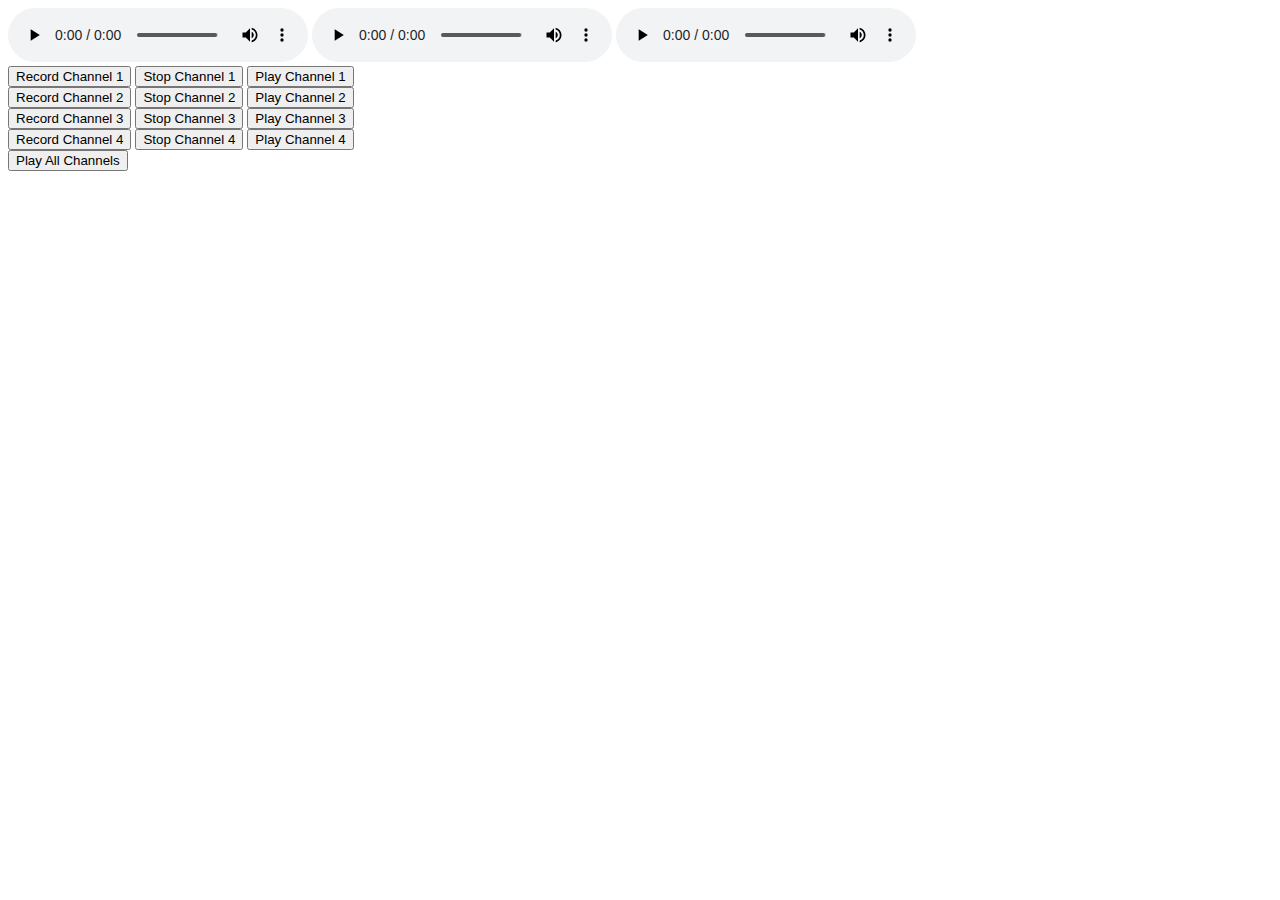
<file: Zaj3/index.html>
<!DOCTYPE html>
<html lang="en">
  <head>
    <meta charset="UTF-8" />
    <meta name="viewport" content="width=device-width, initial-scale=1.0" />
    <title>Document</title>
  </head>
  <body>
    <audio src="./sounds/boom.wav" controls id="boom" data-key="a"></audio>
    <audio src="./sounds/hihat.wav" controls id="hihat" data-key="b"></audio>
    <audio src="./sounds/clap.wav" controls id="clap" data-key="c"></audio>

    <!-- Dodanie przycisków do obsługi nagrywania i odtwarzania -->
    <div>
      <button onclick="startRecording(0)">Record Channel 1</button>
      <button onclick="stopRecording(0)">Stop Channel 1</button>
      <button onclick="playRecording(0)">Play Channel 1</button>
    </div>
    <div>
      <button onclick="startRecording(1)">Record Channel 2</button>
      <button onclick="stopRecording(1)">Stop Channel 2</button>
      <button onclick="playRecording(1)">Play Channel 2</button>
    </div>
    <div>
      <button onclick="startRecording(2)">Record Channel 3</button>
      <button onclick="stopRecording(2)">Stop Channel 3</button>
      <button onclick="playRecording(2)">Play Channel 3</button>
    </div>
    <div>
      <button onclick="startRecording(3)">Record Channel 4</button>
      <button onclick="stopRecording(3)">Stop Channel 4</button>
      <button onclick="playRecording(3)">Play Channel 4</button>
    </div>
    <div>
      <button onclick="playAll()">Play All Channels</button>
    </div>

    <script src="script.js"></script>
  </body>
</html>
</file>
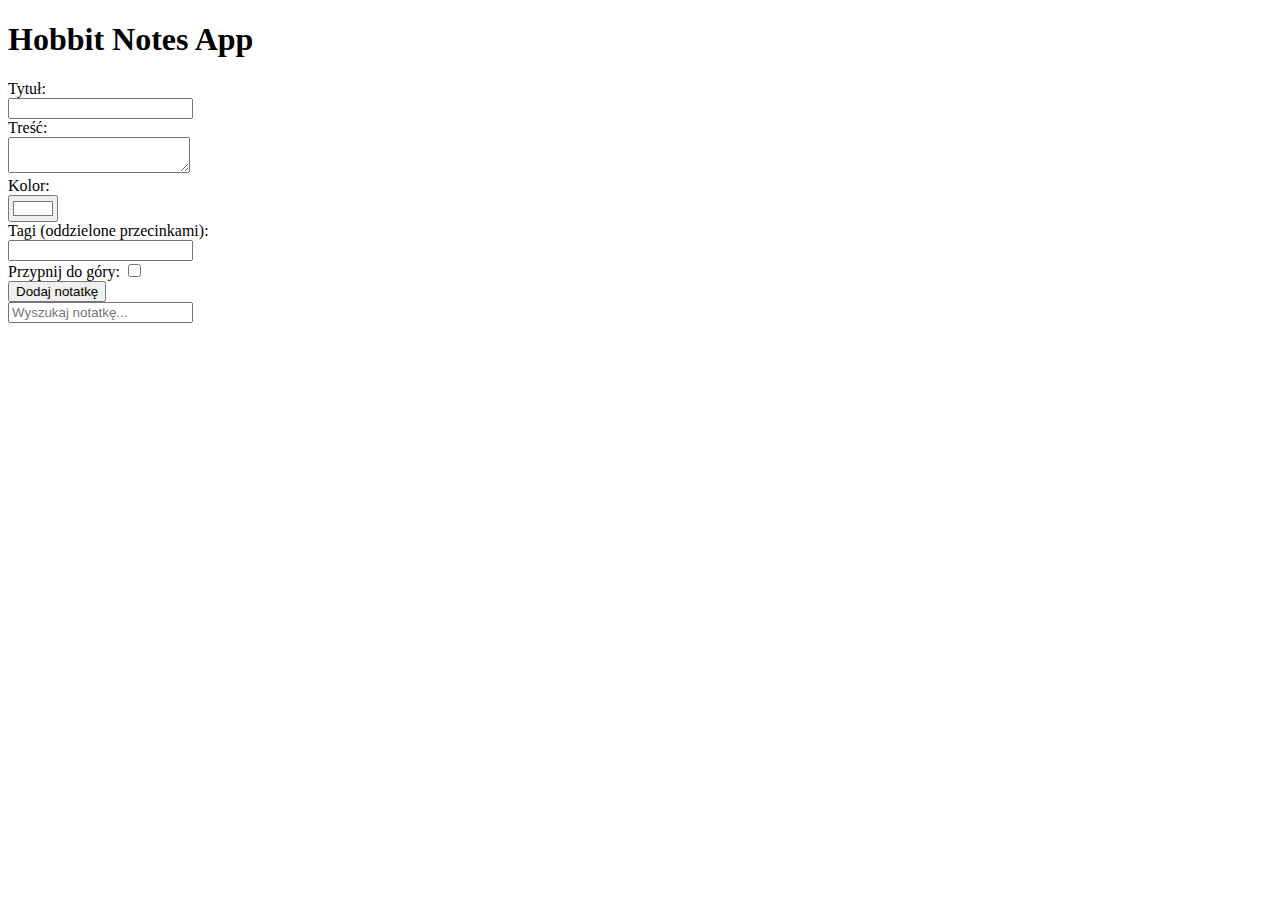
<file: Zaj4/index.html>
<!DOCTYPE html>
<html lang="en">
<head>
  <meta charset="UTF-8">
  <meta name="viewport" content="width=device-width, initial-scale=1.0">
  <title>NotesApp</title>
  <style>
    /* Stylowanie notatek */
    .note {
      border: 1px solid #ccc;
      border-radius: 5px;
      padding: 10px;
      margin-bottom: 10px;
    }
  </style>
</head>
<body>
  <h1>Hobbit Notes App</h1>
  <form id="noteForm">
    <label for="title">Tytuł:</label><br>
    <input type="text" id="title" name="title" required><br>
    <label for="content">Treść:</label><br>
    <textarea id="content" name="content" required></textarea><br>
    <label for="color">Kolor:</label><br>
    <input type="color" id="color" name="color" value="#ffffff"><br>
    <label for="tags">Tagi (oddzielone przecinkami):</label><br>
    <input type="text" id="tags" name="tags"><br>
    <label for="pin">Przypnij do góry:</label>
    <input type="checkbox" id="pin" name="pin"><br>
    <button type="submit">Dodaj notatkę</button>
  </form>
  <input type="text" id="search" placeholder="Wyszukaj notatkę...">
  <div id="notes"></div>

  <script src="script.js"></script>
</body>
</html>
</file>
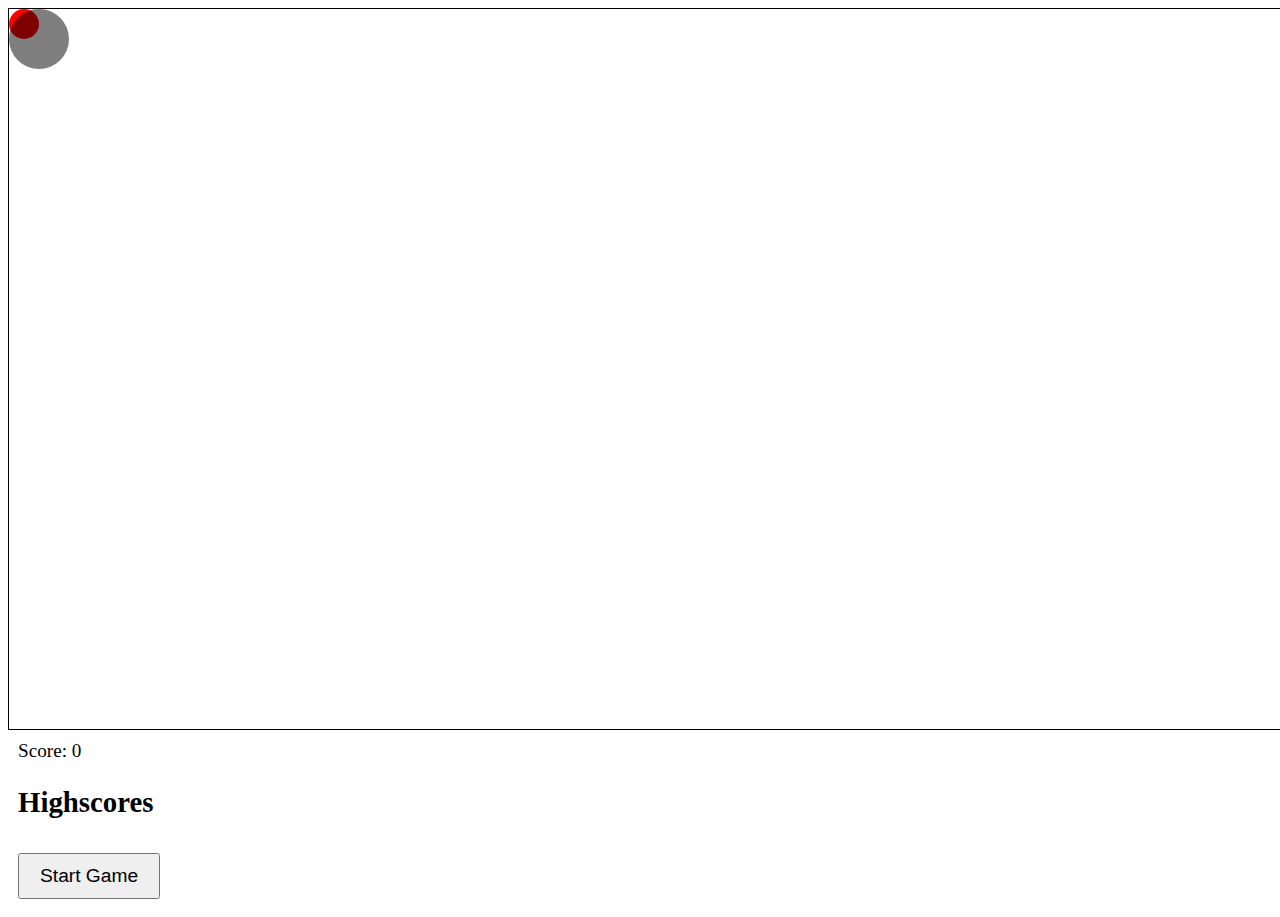
<file: Zaj6/index.html>
<!DOCTYPE html>
<html lang="en">
  <head>
    <meta charset="UTF-8" />
    <meta name="viewport" content="width=device-width, initial-scale=1.0" />
    <title>Lab6</title>
    <link rel="stylesheet" href="style.css" />
  </head>
  <body>
    <div id="gameArea">
      <div id="ball" class="ball"></div>
      <div id="hole" class="hole"></div>
    </div>
    <div id="score">Score: 0</div>
    <div id="highscores">
      <h2>Highscores</h2>
      <ul id="scoreList"></ul>
    </div>
    <button id="startButton">Start Game</button>
    <script src="script.js"></script>
  </body>
</html>
</file>
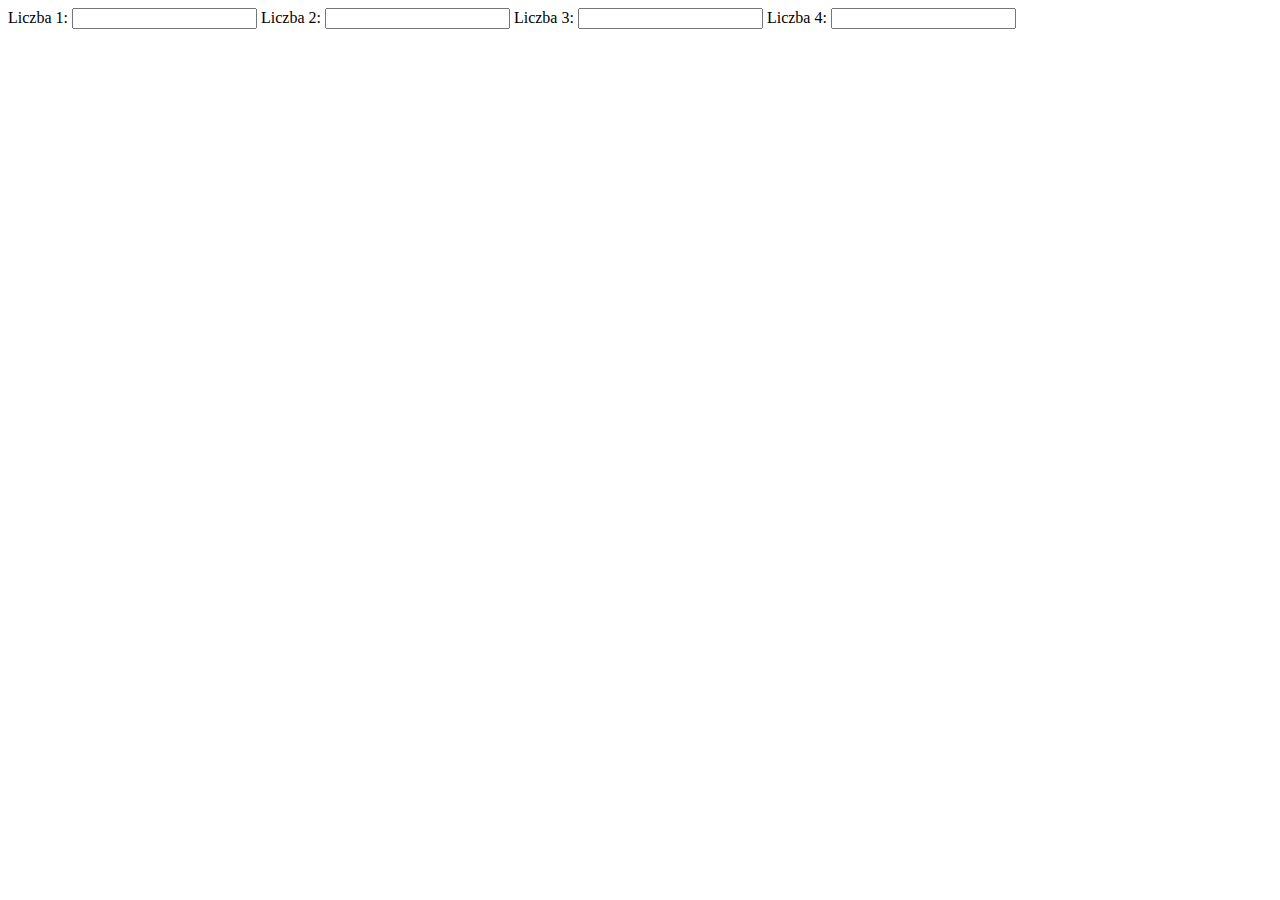
<file: Zaj1/zaj1.html>
<!DOCTYPE html>
<html lang="en">
<head>
  <meta charset="UTF-8">
  <meta name="viewport" content="width=device-width, initial-scale=1.0">
  <title>Zaj1</title>
  <script src="zaj1.js" defer></script>
</head>
<body>

  <label for="liczba1">Liczba 1:</label>
  <input type="text" id="liczba1" oninput="przelicz()">

  <label for="liczba2">Liczba 2:</label>
  <input type="text" id="liczba2" oninput="przelicz()">

  <label for="liczba3">Liczba 3:</label>
  <input type="text" id="liczba3" oninput="przelicz()">

  <label for="liczba4">Liczba 4:</label>
  <input type="text" id="liczba4" oninput="przelicz()">

  <!-- <button onclick="przelicz()">Przelicz</button> -->

  <div id="wyniki"></div>

</body>
</html>
</file>
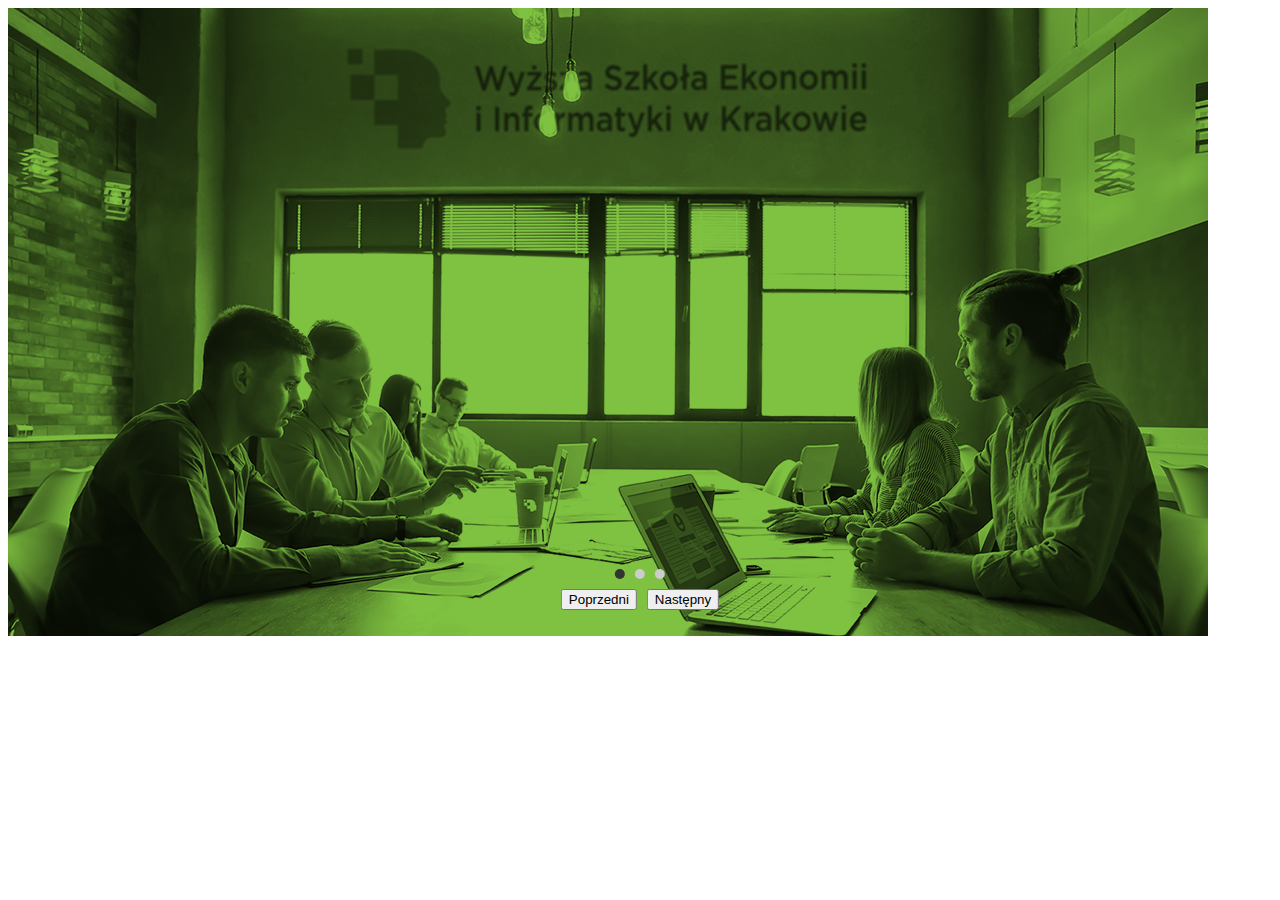
<file: Zaj2/slider.html>
<!DOCTYPE html>
<html lang="en">
  <head>
    <meta charset="UTF-8" />
    <meta name="viewport" content="width=device-width, initial-scale=1.0" />
    <script src="slider.js"></script>
    <title>Slider</title>
    <style>
      .slider-container {
        position: relative;
        width: 100%;
        overflow: hidden;
      }

      .slider {
        display: flex;
        transition: transform 0.5s ease;
        overflow: hidden;
      }

      .slides {
        display: flex;
        flex-wrap: nowrap;
      }

      .slide {
        flex: 0 0 100%;
      }

      .controls {
        position: absolute;
        bottom: 30px; /* Podniesione */
        left: 50%;
        transform: translateX(-50%);
        display: flex;
        align-items: center;
      }

      button {
        cursor: pointer;
      }

      .dots {
        display: flex;
        justify-content: center;
        position: absolute; /* Dodane */
        top: -20px; /* Podniesione */
        left: 50%;
        transform: translateX(-50%);
      }

      .dot {
        width: 10px;
        height: 10px;
        border-radius: 50%;
        background-color: #ccc;
        margin: 0 5px;
        cursor: pointer;
      }

      .dot.active {
        background-color: #333;
      }

      .controls button {
        margin: 0 5px;
      }
    </style>
  </head>
  <body>
    <div class="slider-container">
      <div class="slider">
        <div class="slides">
          <div class="slide"><img src="Wsei3.png" alt="Slide 1" /></div>
          <div class="slide"><img src="Wsei4.png" alt="Slide 2" /></div>
          <div class="slide"><img src="Wsei1.png" alt="Slide 3" /></div>
        </div>
      </div>
      <div class="controls">
        <div class="dots">
          <span class="dot active"></span>
          <span class="dot"></span>
          <span class="dot"></span>
        </div>
        <button class="prev">Poprzedni</button>
        <button class="next">Następny</button>
      </div>
    </div>
  </body>
</html>
</file>
<file: Zaj6/style.css>
#gameArea {
  position: relative;
  width: 100vw;
  height: 80vh; /* Zmniejszenie wysokości, aby było miejsce na wynik */
  border: 1px solid black;
  overflow: hidden;
}

.ball,
.hole {
  position: absolute;
}

.ball {
  width: 30px;
  height: 30px;
  border-radius: 50%;
  background-color: red;
}

.hole {
  width: 60px;
  height: 60px;
  border-radius: 50%;
  background-color: rgba(0, 0, 0, 0.5); /* Półprzezroczysta czarna dziura */
}

#score,
#highscores {
  margin: 10px;
  font-size: 1.2em;
}

#startButton {
  margin: 10px;
  padding: 10px 20px;
  font-size: 1.2em;
  cursor: pointer;
}
</file>
